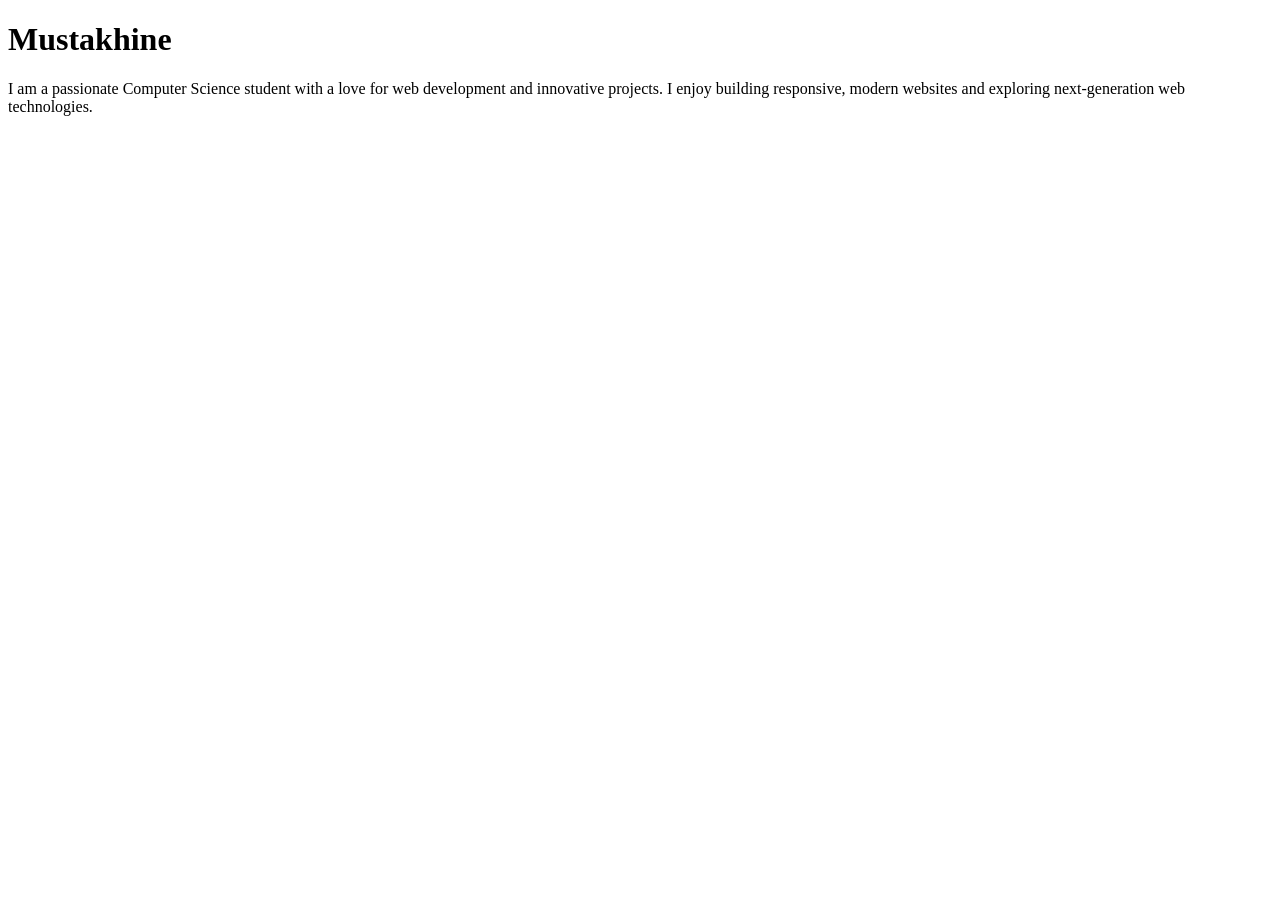
<file: assignment/1.html>
<!DOCTYPE html>
<html lang="en">
<head>
    <meta charset="UTF-8">
    <meta name="viewport" content="width=device-width, initial-scale=1.0">
    <title>Mustakhine | Portfolio</title>
</head>
<body>
    <h1>Mustakhine</h1>
    <p>
        I am a passionate Computer Science student with a love for web development and innovative projects. I enjoy building responsive, modern websites and exploring next-generation web technologies.
    </p>
</body>
</html>
</file>
